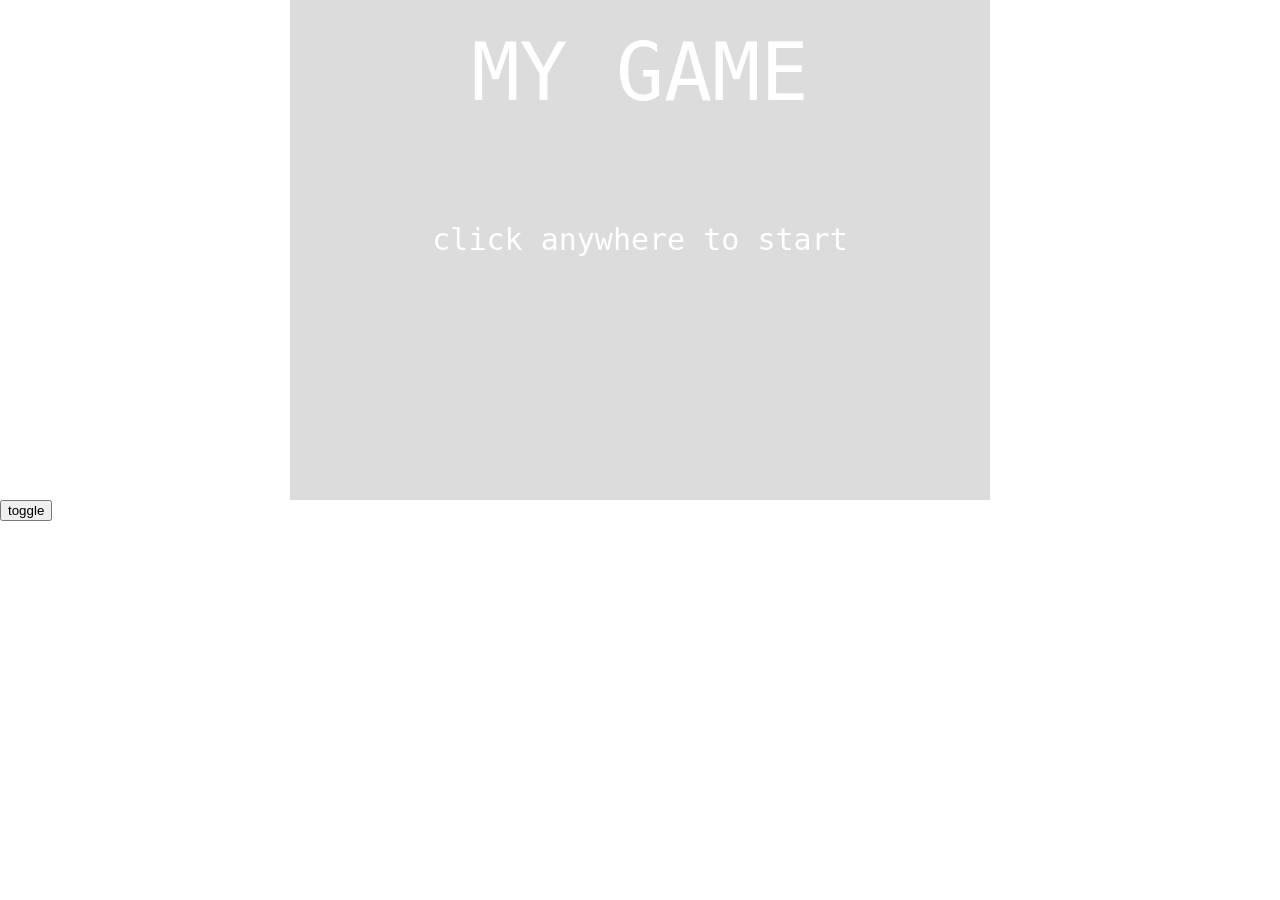
<file: 1/index.html>
<!DOCTYPE html><html lang="en"><head>
    <script src="p5.js"></script>
    <script src="p5.sound.min.js"></script>
    <link rel="stylesheet" type="text/css" href="style.css">
    <meta charset="utf-8">

  </head>
  <body>
    <script src="sketch.js"></script>
    <script src="notes.js"></script>


</body></html>
</file>
<file: 1/style.css>
html, body {
  margin: 0;
  padding: 0;
}
canvas {
  display: block;
  margin: 0 auto;
}
</file>
